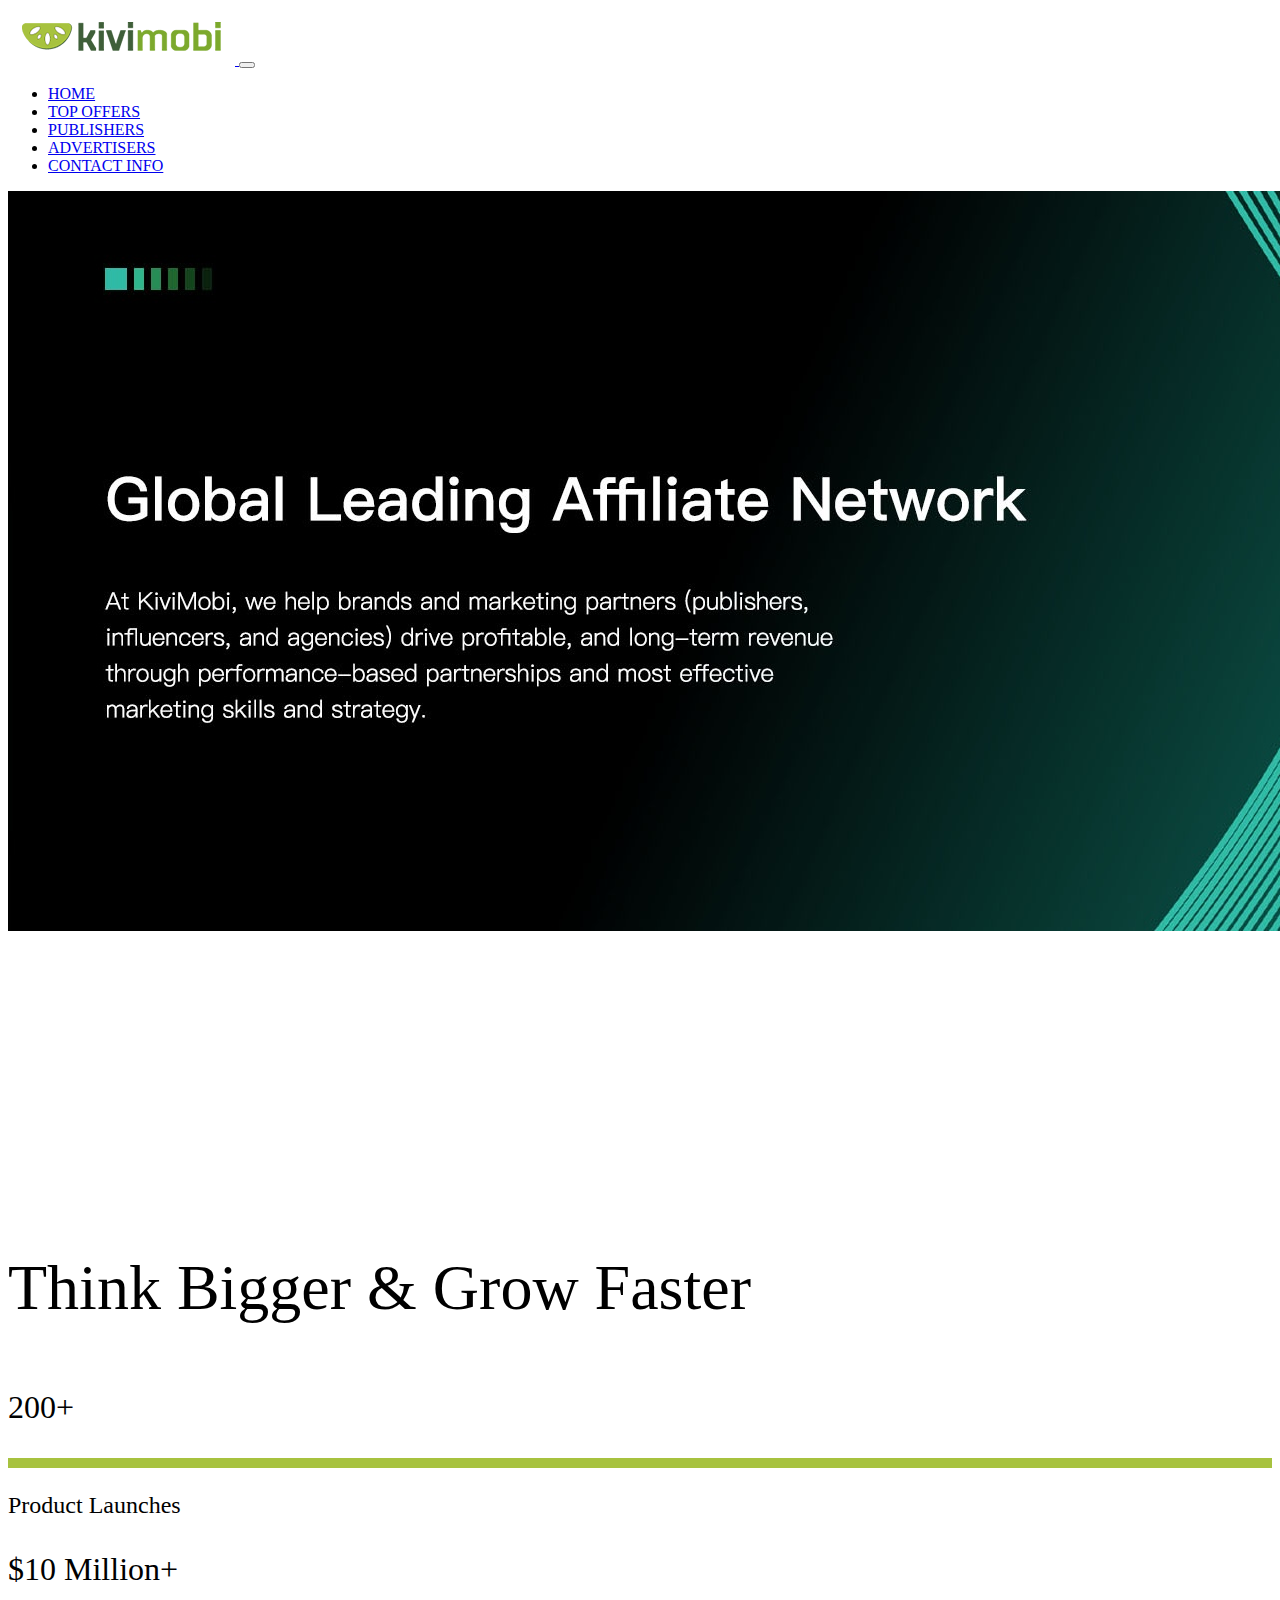
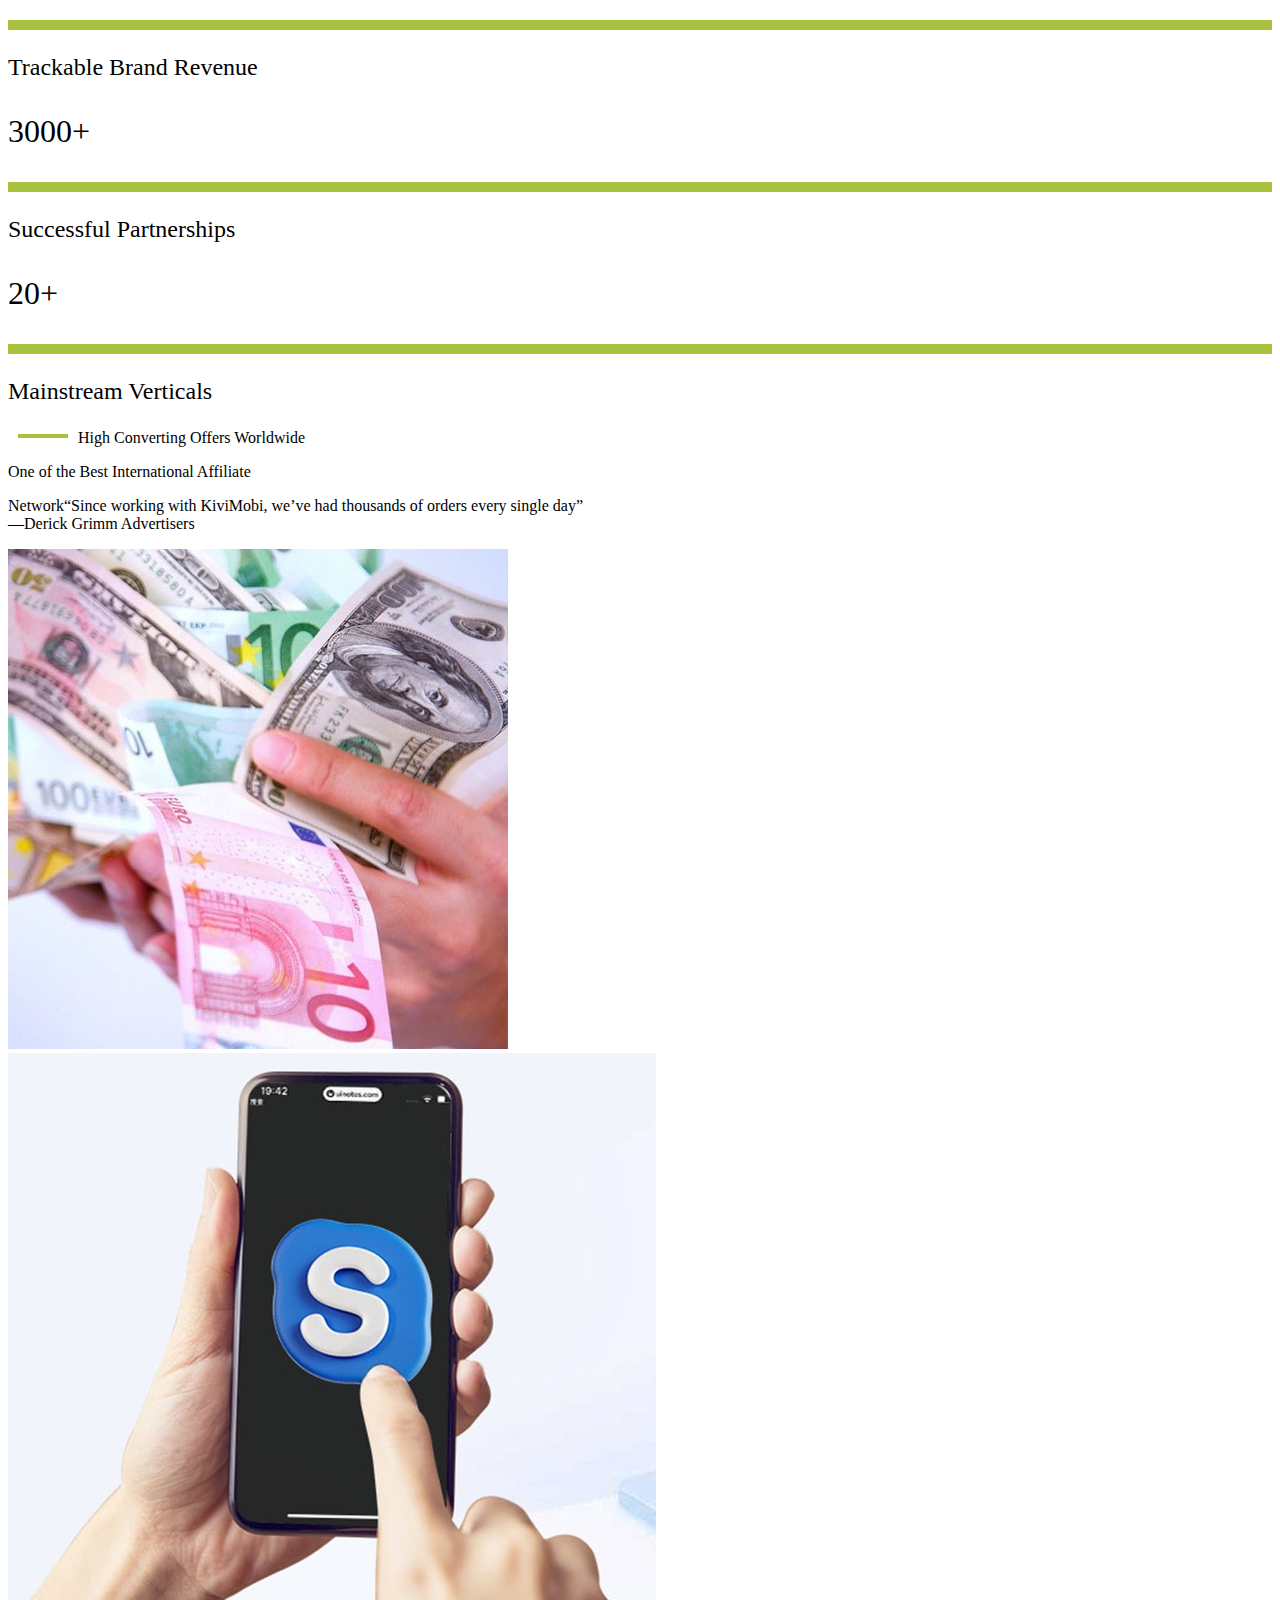
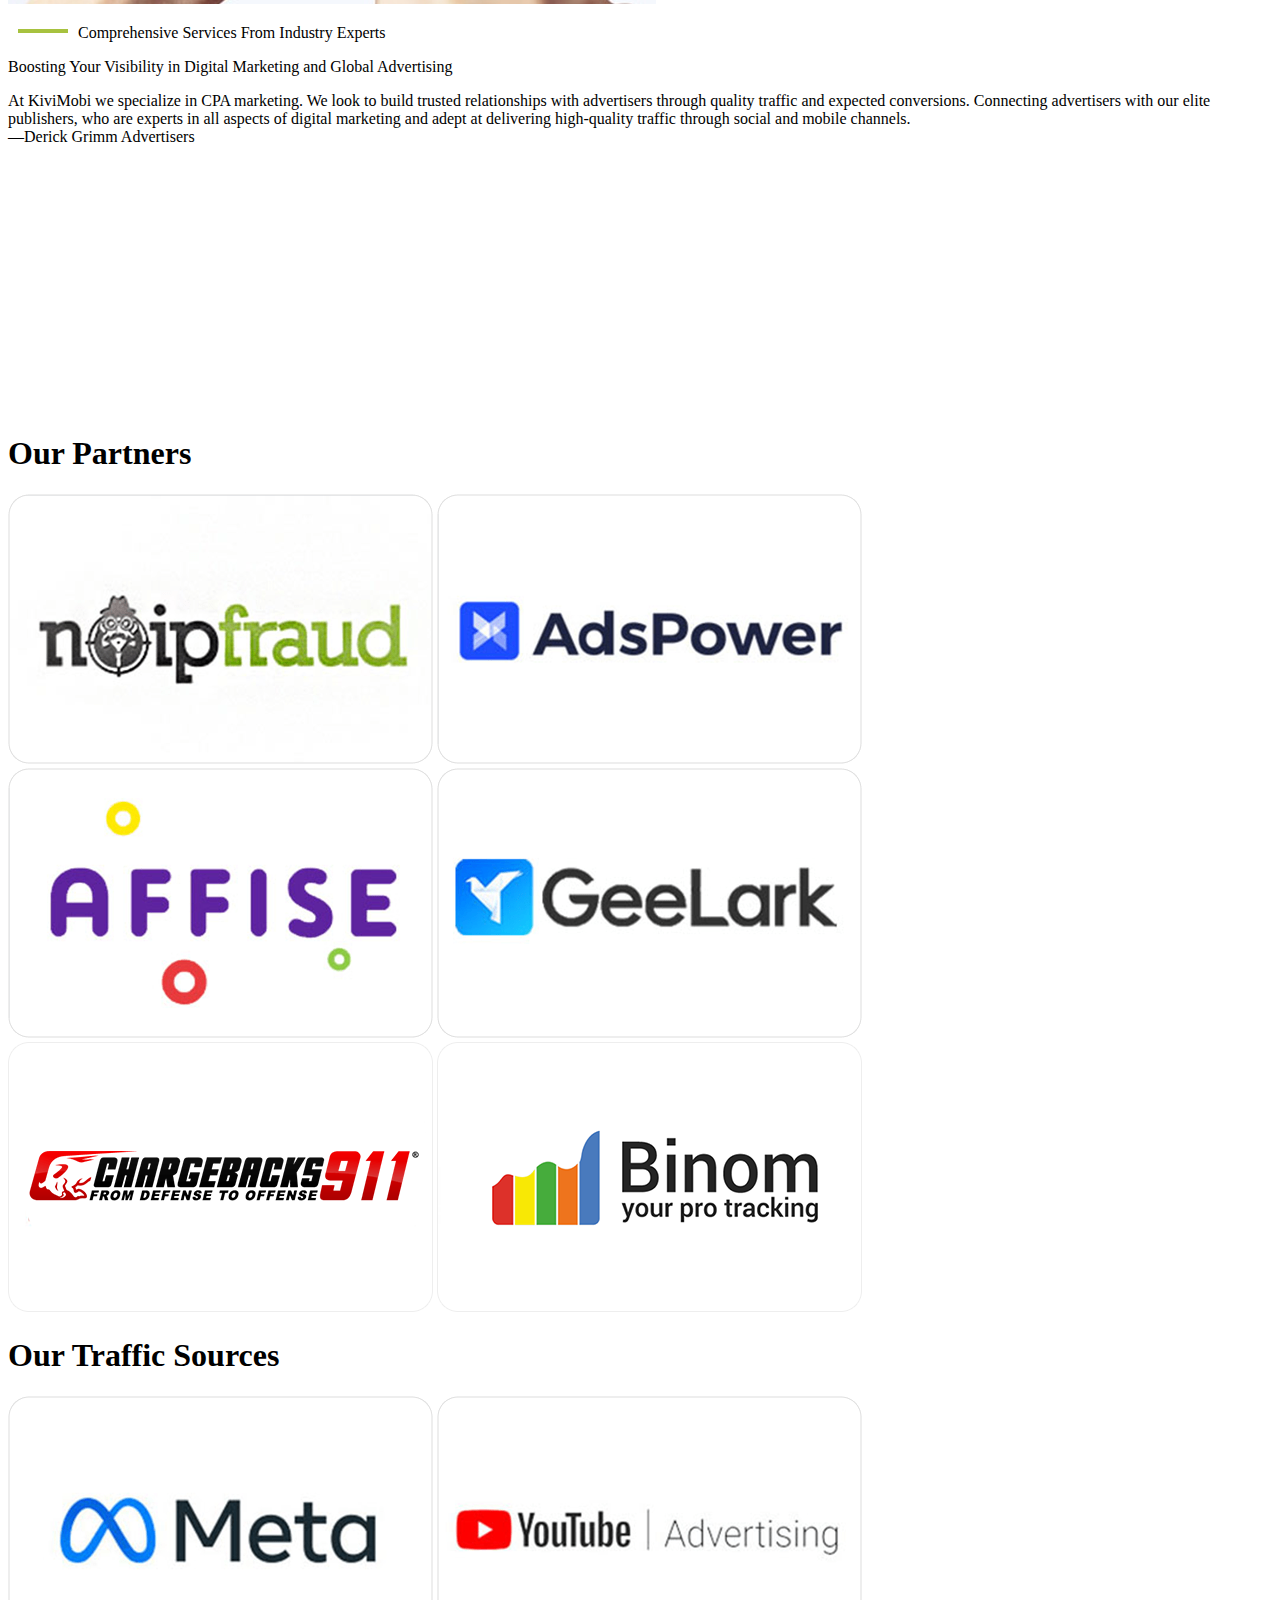
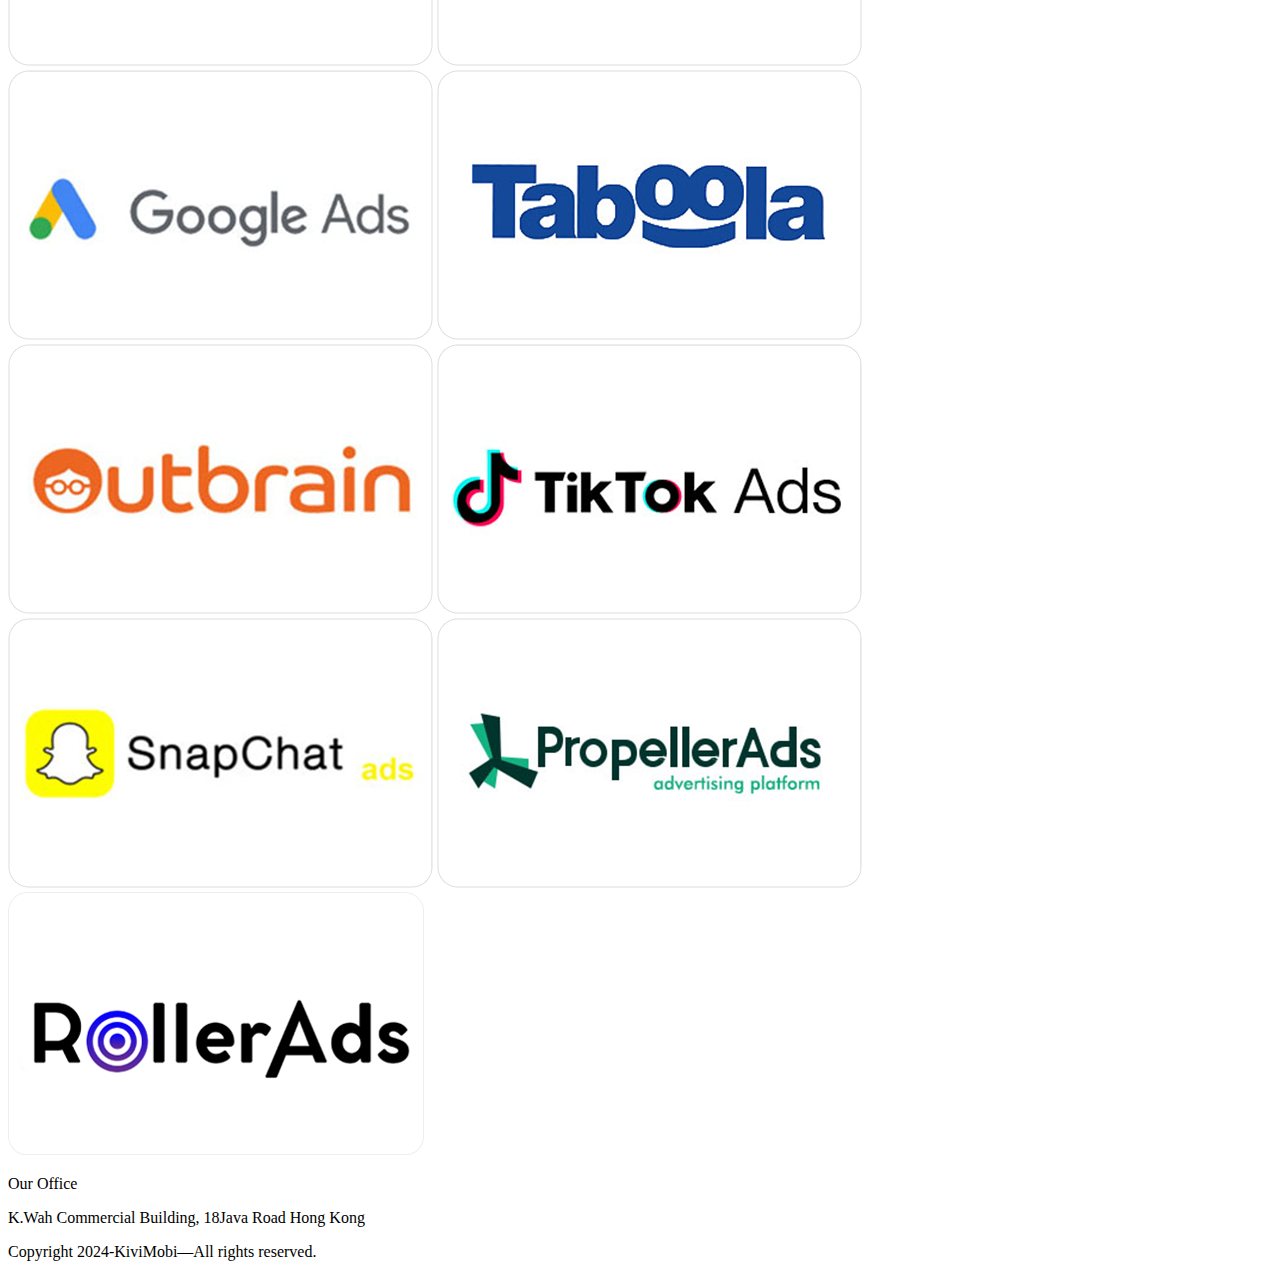
<file: index.html>
<!DOCTYPE html>
<html lang="en">
<head>
    <title>kivimobi</title>
    <meta charset="UTF-8">
    <meta name="description" content="kivimobi">
    <meta name="keywords" content="kivimobi publisher advertiser">
    <meta name="viewport" content="width=device-width,initial-scale=1">
    <meta http-equiv="X-UA-Compatible" content="IE=Edge">
    <!-- Bootstrap core CSS -->
    <link href="https://cdn.jsdelivr.net/npm/bootstrap@5.3.0-alpha1/dist/css/bootstrap.min.css" rel="stylesheet" integrity="sha384-GLhlTQ8iRABdZLl6O3oVMWSktQOp6b7In1Zl3/Jr59b6EGGoI1aFkw7cmDA6j6gD" crossorigin="anonymous">
    <link href="css/kivimobi.css" rel="stylesheet">
    <script src="https://cdn.jsdelivr.net/npm/bootstrap@5.3.0-alpha1/dist/js/bootstrap.bundle.min.js" integrity="sha384-w76AqPfDkMBDXo30jS1Sgez6pr3x5MlQ1ZAGC+nuZB+EYdgRZgiwxhTBTkF7CXvN" crossorigin="anonymous"></script>
    <!--[if IE 6]>
    <style type="text/css">
        * html .group {
            height: 1%;
        }
    </style>
    <![endif]-->
    <!--[if IE 7]>
    <style type="text/css">
        *:first-child+html .group {
            min-height: 1px;
        }
    </style>
    <![endif]-->
    <!--[if lt IE 9]>
    <script src="https://cdnjs.cloudflare.com/ajax/libs/html5shiv/3.7.3/html5shiv.min.js"></script>
    <![endif]-->
</head>
<body>
<header>
    <nav class="navbar navbar-expand-md navbar-dark bg-dark">
        <div class="container-fluid">
            <a class="navbar-brand" href="#">
                <img class="logo" src="images/logo.png" alt=""/>
            </a>
            <button class="navbar-toggler" type="button" data-bs-toggle="collapse" data-bs-target="#navbarCollapse" aria-controls="navbarCollapse" aria-expanded="false" aria-label="Toggle navigation">
                <span class="navbar-toggler-icon"></span>
            </button>
            <div class="collapse navbar-collapse" id="navbarCollapse">
                <ul class="navbar-nav mb-2 mb-md-0 ms-auto">
                    <li class="nav-item fs-4 px-4">
                        <a class="nav-link" aria-current="page" href="index.html">HOME</a>
                    </li>
                    <li class="nav-item fs-4 px-4">
                        <a class="nav-link" href="top-offers.html">TOP OFFERS</a>
                    </li>
                    <li class="nav-item fs-4 px-4">
                        <a class="nav-link" href="publisher.html">PUBLISHERS</a>
                    </li>
                    <li class="nav-item fs-4 px-4">
                        <a class="nav-link" href="advertisers.html">ADVERTISERS</a>
                    </li>
                    <li class="nav-item fs-4 px-4">
                        <a class="nav-link" href="contact-info.html">CONTACT INFO</a>
                    </li>
                </ul>
            </div>
        </div>
    </nav>
</header>
<main>
    <section>
        <div class="bg-light rounded-3">
            <div class="container-fluid p-0">
                <img class="w-100" src="images/1.jpg" style="background-size: cover;" alt="">
            </div>
        </div>
    </section>
    <section>
        <div class="bg-light rounded-3">
            <div class="container-fluid p-0">
                <img class="w-100" src="images/5.png" style="background-size: cover;" alt="">
            </div>
        </div>
    </section>
    <section>
        <div class="container">
            <div class="row pt-5">
                <div class="col-md-12 text-center" style="font-size:4rem;">
                    <p>Think Bigger & Grow Faster</p>
                </div>
            </div>
        </div>
        <div class="container">
            <div class="row py-3">
                <div class="col-12 col-md-6 col-lg-3 text-center justify-content-center align-items-center pt-5" style="font-size:2rem;">
                    <div class="col-12 py-5">
                        <p>200+</p>
                        <div class="col-4 offset-4" style="background-color: #a7c23f; height: 10px;">
                        </div>
                        <p style="font-size: x-large;">Product Launches</p>
                    </div>
                </div>
                <div class="col-12 col-md-6 col-lg-3 text-center justify-content-center align-items-center pt-5" style="font-size:2rem;">
                    <div class="col-12 py-5">
                        <p>$10 Million+</p>
                        <div class="col-4 offset-4" style="background-color: #a7c23f; height: 10px;">
                        </div>
                        <p style="font-size: x-large;">Trackable Brand Revenue</p>
                    </div>
                </div>
                <div class="col-12 col-md-6 col-lg-3 text-center justify-content-center align-items-center pt-5" style="font-size:2rem;">
                    <div class="col-12 py-5">
                        <p>3000+</p>
                        <div class="col-4 offset-4" style="background-color: #a7c23f; height: 10px;">
                        </div>
                        <p style="font-size: x-large;">Successful Partnerships</p>
                    </div>
                </div>
                <div class="col-12 col-md-6 col-lg-3 text-center justify-content-center align-items-center pt-5" style="font-size:2rem;">
                    <div class="col-12 py-5">
                        <p>20+</p>
                        <div class="col-4 offset-4" style="background-color: #a7c23f; height: 10px;">
                        </div>
                        <p style="font-size: x-large;">Mainstream Verticals</p>
                    </div>
                </div>
            </div>
        </div>
    </section>
    <section class="container-fluid bg-light">
        <div class="row align-items-center mx-auto w-75 px-5">
            <div class="col-12 col-md-6 col-lg=6 justify-content-center pt-sm-3">
                <div class="row">
                    <div class="colored-line">
                        <p class="fs-5 fs-md-5 fs-lg-3">High Converting Offers Worldwide</p>
                    </div>
                </div>

                <p class="fs-3 fs-md-3 fs-lg-1">One of the Best International Affiliate</p>
                <p class="fs-6 fs-md-6 fs-lg-4 lead">Network“Since working with KiviMobi, we’ve had thousands of orders every single day”<br>
                    —Derick Grimm Advertisers</p>
            </div>
            <div class="col-12 col-md-6 col-lg=6 ms-auto">
                <img class="img-fluid float-end" src="images/home2.jpg"  style="background-size: cover; " alt="">
            </div>
        </div>
    </section>
    <section class="container-fluid bg-light mt-5">
        <div class="row align-items-center mx-auto w-75 px-5">
            <div class="col-12 col-md-6 col-lg=6 ms-auto pt-sm-3">
                <img class="img-fluid float-end" src="images/60.jpg"  style="background-size: cover; " alt="">
            </div>
            <div class="col-12 col-md-6 col-lg=6 justify-content-center">
                <div class="row">
                    <div class="colored-line">
                        <p class="fs-5 fs-md-5 fs-lg-3">Comprehensive Services From Industry Experts</p>
                    </div>
                </div>
                <p class="fs-3 fs-md-3 fs-lg-1">Boosting Your Visibility in Digital Marketing and Global Advertising</p>
                <p class="fs-6 fs-md-6 fs-lg-4 lead">At KiviMobi we specialize in CPA marketing. We look to build trusted relationships with advertisers through quality traffic and expected conversions. Connecting advertisers with our elite publishers, who are experts in all aspects of digital marketing and adept at delivering high-quality traffic through social and mobile channels.<br>
                    —Derick Grimm Advertisers</p>
            </div>

        </div>
    </section>
    <section>
        <div class="bg-light rounded-3">
            <div class="container-fluid p-0">
                <img class="w-100" src="images/5.png" style="background-size: cover;" alt="">
            </div>
        </div>
    </section>
    <section id="our-partners">
        <div class="row text-center py-3">
            <h1>Our Partners</h1>
        </div>
        <div class="container m-4 mx-auto">
            <div class="row row-cols-1 row-cols-md-2 row-cols-lg-3 g-4">
                <img class="img-fluid"  src="images/1_7.png" alt="">
                <img class="img-fluid" src="images/2_2.png" alt="">
                <img class="img-fluid" src="images/7.png" alt="">
                <img class="img-fluid"  src="images/4_2.png" alt="">
                <img class="img-fluid" src="images/5_4.png" alt="">
                <img class="img-fluid" src="images/10.png" alt="">
            </div>
            <!-- <div class="row justify-content-center">
              <div class="col-auto py-3">
                <img class="img-fluid"  src="images/1_7.png" alt="">
              </div>
              <div class="col-auto py-3">
                <img class="img-fluid" src="images/2_2.png" alt="">
              </div>
              <div class="col-auto py-3">
                <img class="img-fluid" src="images/7.png" alt="">
              </div>
            </div>
            <div class="row justify-content-center">
              <div class="col-auto py-3">
                <img class="img-fluid"  src="images/4_2.png" alt="">
              </div>
              <div class="col-auto py-3">
                <img class="img-fluid" src="images/5_4.png" alt="">
              </div>
              <div class="col-auto py-3">
                <img class="img-fluid" src="images/10.png" alt="">
              </div>
            </div> -->
        </div>
    </section>

    <section id="our-traffic-source">
    <div class="row text-center py-3">
        <h1>Our Traffic Sources</h1>
    </div>
    <div class="container m-4 mx-auto">
        <div class="row row-cols-1 row-cols-md-2 row-cols-lg-3 g-4">
            <img class="img-fluid"  src="images/1_6.png" alt="">
            <img class="img-fluid" src="images/4.png" alt="">
            <img class="img-fluid" src="images/11.png" alt="">
            <img class="img-fluid"  src="images/6_4.png" alt="">
            <img class="img-fluid" src="images/5_3.png" alt="">
            <img class="img-fluid" src="images/9.png" alt="">
            <img class="img-fluid"  src="images/3.png" alt="">
            <img class="img-fluid" src="images/6_3.png" alt="">
            <img class="img-fluid" src="images/12.jpg" alt="">
        </div>
        <!-- <div class="row justify-content-center">
          <div class="col-auto py-3">
            <img class="img-fluid"  src="images/1_6.png" alt="">
          </div>
          <div class="col-auto py-3">
            <img class="img-fluid" src="images/4.png" alt="">
          </div>
          <div class="col-auto py-3">
            <img class="img-fluid" src="images/11.png" alt="">
          </div>
        </div>
        <div class="row justify-content-center">
          <div class="col-auto py-3">
            <img class="img-fluid"  src="images/6_4.png" alt="">
          </div>
          <div class="col-auto py-3">
            <img class="img-fluid" src="images/5_3.png" alt="">
          </div>
          <div class="col-auto py-3">
            <img class="img-fluid" src="images/9.png" alt="">
          </div>
        </div>
        <div class="row justify-content-center">
          <div class="col-auto py-3">
            <img class="img-fluid"  src="images/3.png" alt="">
          </div>
          <div class="col-auto py-3">
            <img class="img-fluid" src="images/6_3.png" alt="">
          </div>
          <div class="col-auto py-3">
            <img class="img-fluid" src="images/12.jpg" alt="">
          </div>
        </div> -->
    </div>
    </section>
    <footer>
        <div class="container-fluid bg-dark text-white py-3">
            <div class="row">
                <div class="col-12 py-5">
                    <p>Our Office</p>
                    <p>K.Wah Commercial Building, 18Java Road Hong Kong</p>
                    <p>Copyright 2024-KiviMobi—All rights reserved.</p>
                </div>
            </div>
        </div>
    </footer>
</main>
<script src="https://code.jquery.com/jquery-3.6.3.min.js" integrity="sha256-pvPw+upLPUjgMXY0G+8O0xUf+/Im1MZjXxxgOcBQBXU=" crossorigin="anonymous"></script>
<script src="https://cdn.jsdelivr.net/npm/@popperjs/core@2.11.6/dist/umd/popper.min.js" integrity="sha384-oBqDVmMz9ATKxIep9tiCxS/Z9fNfEXiDAYTujMAeBAsjFuCZSmKbSSUnQlmh/jp3" crossorigin="anonymous"></script>
<script src="https://cdn.jsdelivr.net/npm/bootstrap@5.3.0-alpha1/dist/js/bootstrap.min.js" integrity="sha384-mQ93GR66B00ZXjt0YO5KlohRA5SY2XofN4zfuZxLkoj1gXtW8ANNCe9d5Y3eG5eD" crossorigin="anonymous"></script>
</body>
</html>
</file>
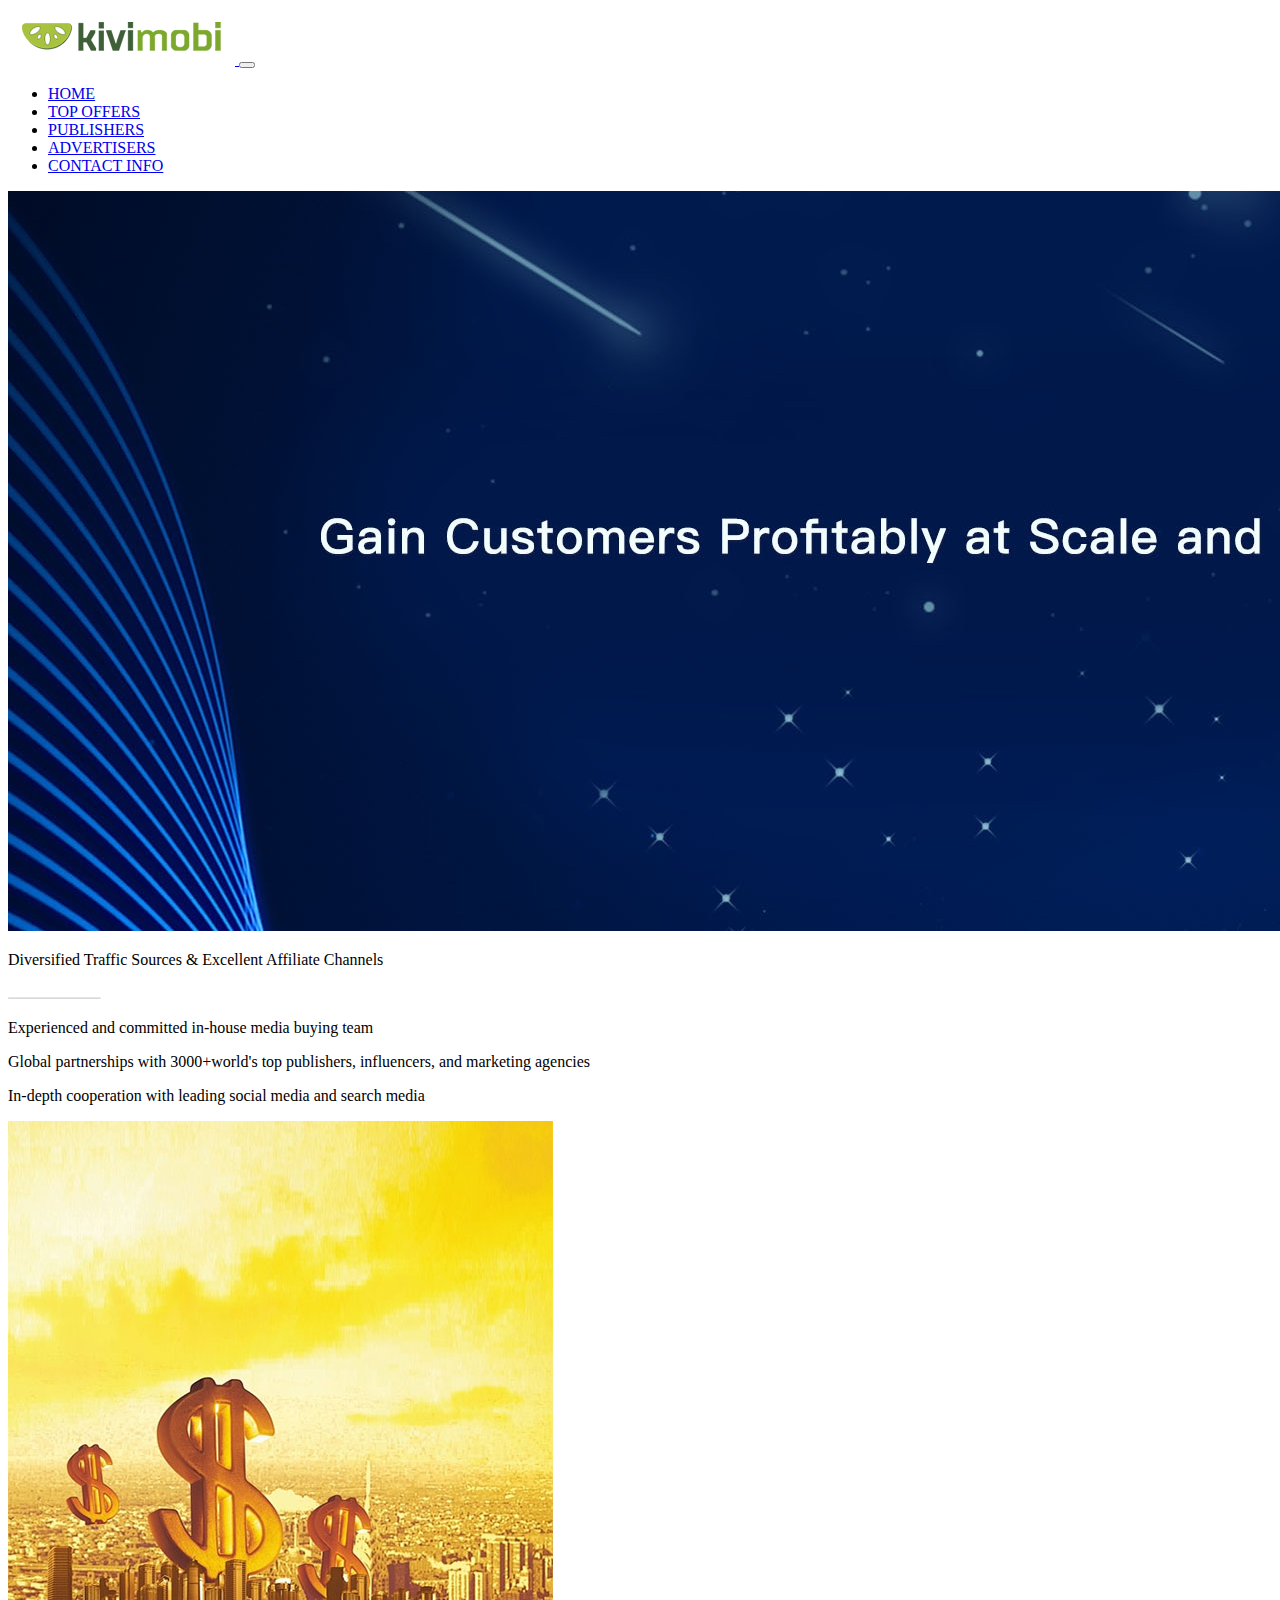
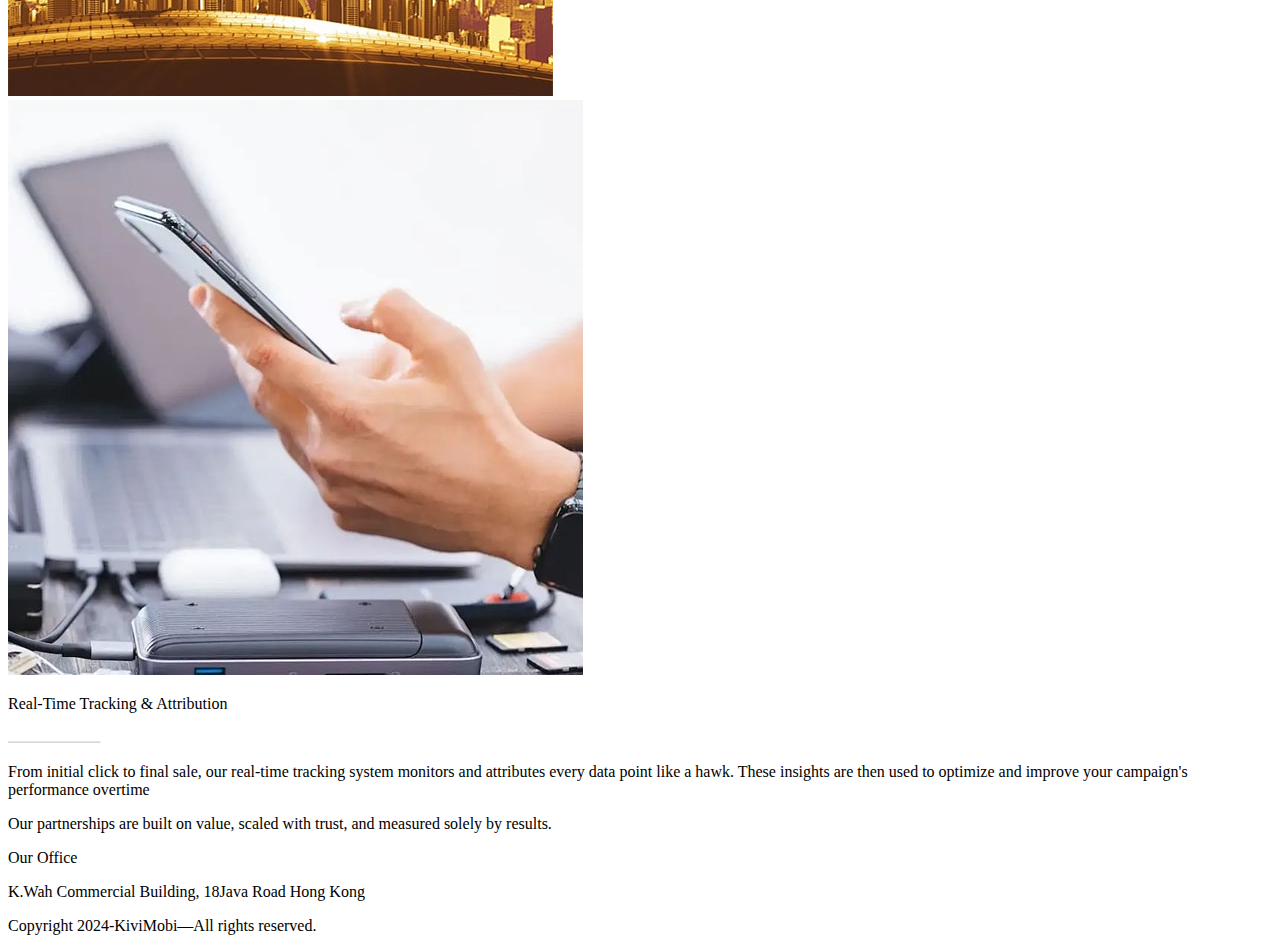
<file: advertisers.html>
<!DOCTYPE html>
<html lang="en">
<head>
  <title>kivimobi</title>
  <meta charset="UTF-8">
  <meta name="description" content="kivimobi">
  <meta name="keywords" content="kivimobi publisher advertiser">
  <meta name="viewport" content="width=device-width,initial-scale=1">
  <meta http-equiv="X-UA-Compatible" content="IE=Edge">
  <!-- Bootstrap core CSS -->
  <link href="https://cdn.jsdelivr.net/npm/bootstrap@5.3.0-alpha1/dist/css/bootstrap.min.css" rel="stylesheet" integrity="sha384-GLhlTQ8iRABdZLl6O3oVMWSktQOp6b7In1Zl3/Jr59b6EGGoI1aFkw7cmDA6j6gD" crossorigin="anonymous">
  <script src="https://cdn.jsdelivr.net/npm/bootstrap@5.3.0-alpha1/dist/js/bootstrap.bundle.min.js" integrity="sha384-w76AqPfDkMBDXo30jS1Sgez6pr3x5MlQ1ZAGC+nuZB+EYdgRZgiwxhTBTkF7CXvN" crossorigin="anonymous"></script>
  <!--[if IE 6]>
  <style type="text/css">
    * html .group {
      height: 1%;
    }
  </style>
  <![endif]-->
  <!--[if IE 7]>
  <style type="text/css">
    *:first-child+html .group {
      min-height: 1px;
    }
  </style>
  <![endif]-->
  <!--[if lt IE 9]>
  <script src="https://cdnjs.cloudflare.com/ajax/libs/html5shiv/3.7.3/html5shiv.min.js"></script>
  <![endif]-->
</head>
<body>
<header>
  <nav class="navbar navbar-expand-md navbar-dark bg-dark">
    <div class="container-fluid">
      <a class="navbar-brand" href="#">
        <img class="logo" src="images/logo.png" alt=""/>
      </a>
      <button class="navbar-toggler" type="button" data-bs-toggle="collapse" data-bs-target="#navbarCollapse" aria-controls="navbarCollapse" aria-expanded="false" aria-label="Toggle navigation">
        <span class="navbar-toggler-icon"></span>
      </button>
      <div class="collapse navbar-collapse" id="navbarCollapse">
        <ul class="navbar-nav mb-2 mb-md-0 ms-auto">
          <li class="nav-item fs-4 px-4">
            <a class="nav-link" aria-current="page" href="index.html">HOME</a>
          </li>
          <li class="nav-item fs-4 px-4">
            <a class="nav-link" href="top-offers.html">TOP OFFERS</a>
          </li>
          <li class="nav-item fs-4 px-4">
            <a class="nav-link" href="publisher.html">PUBLISHERS</a>
          </li>
          <li class="nav-item fs-4 px-4">
            <a class="nav-link" href="advertisers.html">ADVERTISERS</a>
          </li>
          <li class="nav-item fs-4 px-4">
            <a class="nav-link" href="contact-info.html">CONTACT INFO</a>
          </li>
        </ul>
      </div>
    </div>
  </nav>
</header>
<main>
  <section>
    <div class="bg-light rounded-3">
      <div class="container-fluid p-0">
        <img class="img-fluid" src="images/adv-2.jpg" alt="">
      </div>
    </div>
  </section>
  <section>
      <div class="container p-5">
        <div class="row w-80 gap-4">
          <div class="col-12 col-lg-7 d-flex flex-column justify-content-center">
            <p class="fs-2">Diversified Traffic Sources & Excellent Affiliate Channels</p>
            <div class="w-10 py-4">
              <img src="images/adv-6.png" alt="" class="w-10">
            </div>
            <p class="fs-5 pb-3">Experienced and committed in-house media buying team</p>
            <p class="fs-5 pb-3">Global partnerships with 3000+world's top publishers, influencers, and marketing agencies</p>
            <p class="fs-5">In-depth cooperation with leading social media and search media</p>
          </div>
          <div class="col-12 col-lg fs-4 px-4-5">
            <img src="images/advertiser-2.png" class="img-fluid" alt="">
          </div>
        </div>
      </div>
      <div class="container p-5">
        <div class="row w-80 gap-4">
          <div class="col-12 col-lg fs-4 px-4-5">
            <img src="images/advertiser-3.jpg" class="img-fluid" alt="">
          </div>
          <div class="col-12 col-lg-7 d-flex flex-column justify-content-center">
            <p class="fs-2">Real-Time Tracking & Attribution</p>
            <div class="w-10 py-4">
              <img src="images/adv-6.png" alt="" class="w-10">
            </div>
            <p class="fs-5 pb-3">From initial click to final sale, our real-time tracking system monitors and attributes every data point like a hawk. These insights are then used to optimize and improve your campaign's performance overtime</p>
          </div>
        </div>
      </div>
  </section>
  <section>
    <div class="container">
      <div class="row">
        <div class="col-12 text-center">
          <p class="fs-3 fs-md-2">Our partnerships are built on value, scaled with trust, and measured solely by results.</p>
        </div>
      </div>
    </div>
  </section>
  <footer>
    <div class="container-fluid bg-dark text-white py-3 w-80">
      <div class="row">
        <div class="col-12 py-5">
          <p>Our Office</p>
          <p>K.Wah Commercial Building, 18Java Road Hong Kong</p>
          <p>Copyright 2024-KiviMobi—All rights reserved.</p>
        </div>
      </div>
    </div>
  </footer>
</main>
<script src="https://code.jquery.com/jquery-3.6.3.min.js" integrity="sha256-pvPw+upLPUjgMXY0G+8O0xUf+/Im1MZjXxxgOcBQBXU=" crossorigin="anonymous"></script>
<script src="https://cdn.jsdelivr.net/npm/@popperjs/core@2.11.6/dist/umd/popper.min.js" integrity="sha384-oBqDVmMz9ATKxIep9tiCxS/Z9fNfEXiDAYTujMAeBAsjFuCZSmKbSSUnQlmh/jp3" crossorigin="anonymous"></script>
<script src="https://cdn.jsdelivr.net/npm/bootstrap@5.3.0-alpha1/dist/js/bootstrap.min.js" integrity="sha384-mQ93GR66B00ZXjt0YO5KlohRA5SY2XofN4zfuZxLkoj1gXtW8ANNCe9d5Y3eG5eD" crossorigin="anonymous"></script>
</body>
</html>
</file>
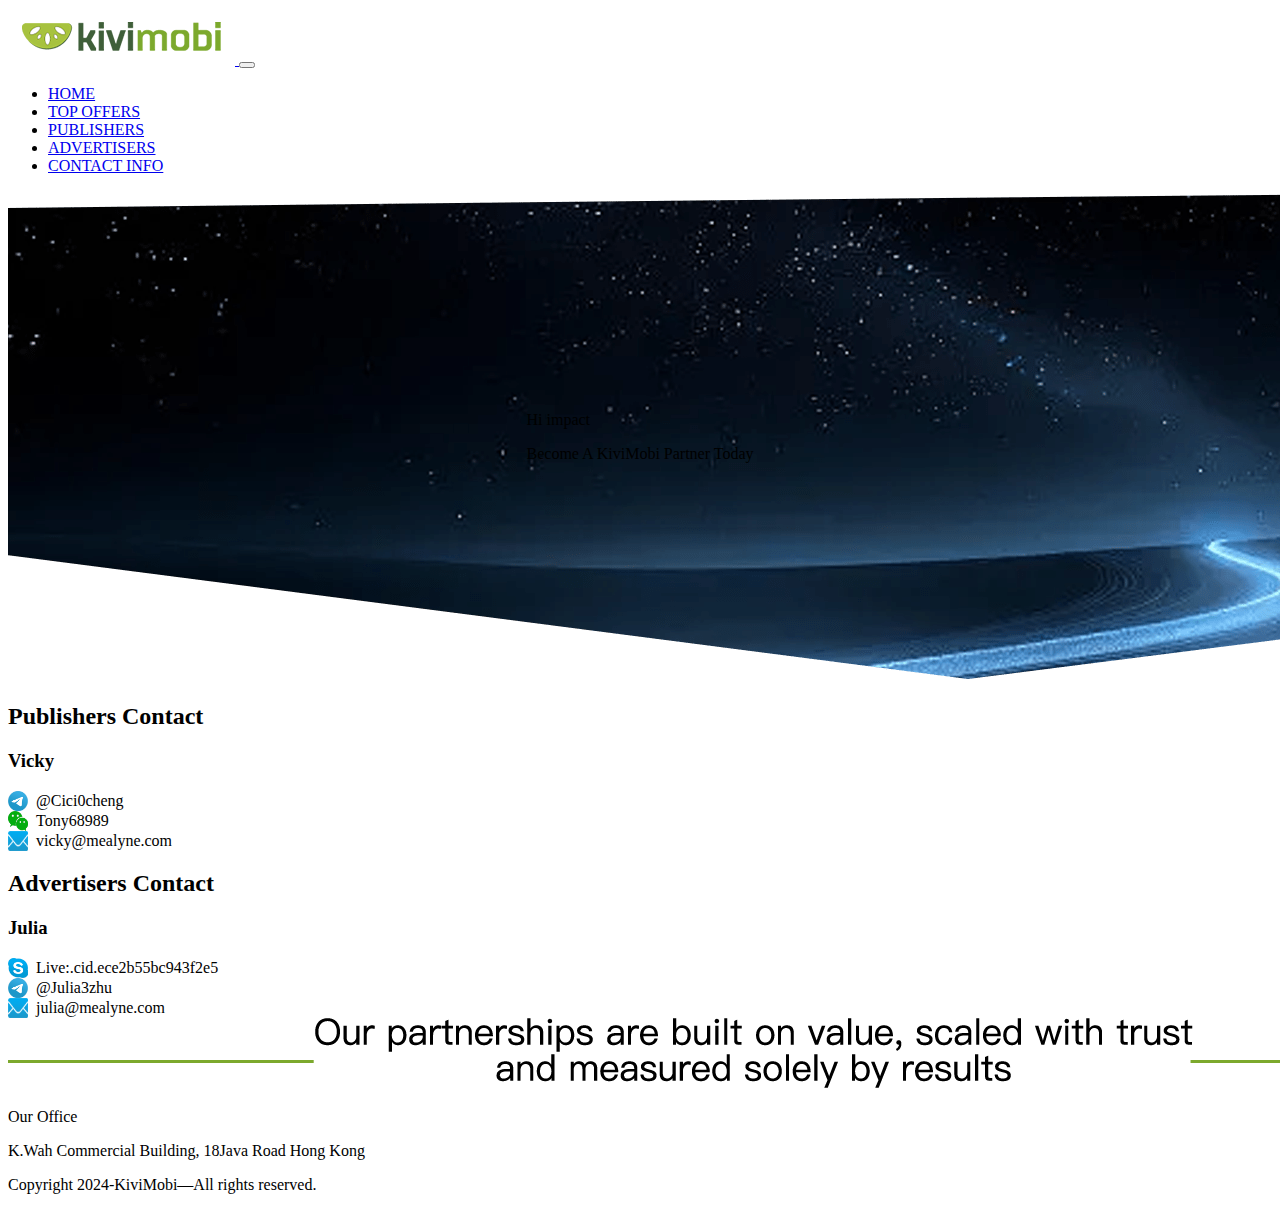
<file: contact-info.html>
<!DOCTYPE html>
<html lang="en">
<head>
    <title>kivimobi</title>
    <meta charset="UTF-8">
    <meta name="description" content="kivimobi">
    <meta name="keywords" content="kivimobi publisher advertiser">
    <meta name="viewport" content="width=device-width,initial-scale=1">
    <meta http-equiv="X-UA-Compatible" content="IE=Edge">
    <!-- Bootstrap core CSS -->
    <link href="https://cdn.jsdelivr.net/npm/bootstrap@5.3.0-alpha1/dist/css/bootstrap.min.css" rel="stylesheet" integrity="sha384-GLhlTQ8iRABdZLl6O3oVMWSktQOp6b7In1Zl3/Jr59b6EGGoI1aFkw7cmDA6j6gD" crossorigin="anonymous">
    <script src="https://cdn.jsdelivr.net/npm/bootstrap@5.3.0-alpha1/dist/js/bootstrap.bundle.min.js" integrity="sha384-w76AqPfDkMBDXo30jS1Sgez6pr3x5MlQ1ZAGC+nuZB+EYdgRZgiwxhTBTkF7CXvN" crossorigin="anonymous"></script>

    <style>
        .image-text-container{
            display: flex;
            align-items: center;
        }

        .image-text-container .img{
            width: 20px;
            height: 20px;
            margin-right: 0.5rem;
        }

        .image-text-container .text{
            font-size: 1rem;
        }
    </style>

    <!--[if IE 6]>
    <style type="text/css">
        * html .group {
            height: 1%;
        }
    </style>
    <![endif]-->
    <!--[if IE 7]>
    <style type="text/css">
        *:first-child+html .group {
            min-height: 1px;
        }
    </style>
    <![endif]-->
    <!--[if lt IE 9]>
    <script src="https://cdnjs.cloudflare.com/ajax/libs/html5shiv/3.7.3/html5shiv.min.js"></script>
    <![endif]-->
</head>
<body>
<header>
    <nav class="navbar navbar-expand-md navbar-dark bg-dark">
        <div class="container-fluid">
            <a class="navbar-brand" href="#">
                <img class="logo" src="images/logo.png" alt=""/>
            </a>
            <button class="navbar-toggler" type="button" data-bs-toggle="collapse" data-bs-target="#navbarCollapse" aria-controls="navbarCollapse" aria-expanded="false" aria-label="Toggle navigation">
                <span class="navbar-toggler-icon"></span>
            </button>
            <div class="collapse navbar-collapse" id="navbarCollapse">
                <ul class="navbar-nav mb-2 mb-md-0 ms-auto">
                    <li class="nav-item fs-4 px-4">
                        <a class="nav-link" aria-current="page" href="index.html">HOME</a>
                    </li>
                    <li class="nav-item fs-4 px-4">
                        <a class="nav-link" href="top-offers.html">TOP OFFERS</a>
                    </li>
                    <li class="nav-item fs-4 px-4">
                        <a class="nav-link" href="publisher.html">PUBLISHERS</a>
                    </li>
                    <li class="nav-item fs-4 px-4">
                        <a class="nav-link" href="advertisers.html">ADVERTISERS</a>
                    </li>
                    <li class="nav-item fs-4 px-4">
                        <a class="nav-link" href="contact-info.html">CONTACT INFO</a>
                    </li>
                </ul>
            </div>
        </div>
    </nav>
</header>
<main>
    <section>
        <div class="container-fluid p-0">
            <div class="row">
                <div class="col-12" style="position: relative">
                    <img src="images/contact-info-banner.png" class="img-fluid" alt="" style="margin-top: 0">
                    <div class="text-center" style="position: absolute; top: 50%; left: 50%; transform: translate(-50%, -50%);">
                        <p class="fs-1 text-danger">Hi impact</p>
                        <p class="fs-1 text-white">Become A KiviMobi Partner Today</p>
                    </div>
                </div>
            </div>
        </div>
    </section>
    <section>
        <div class="row align-items-md-stretch justify-content-center my-1 px-sm-5">
            <div class="col-12 col-md-4 m-4">
                <div class="h-100 p-5 bg-light border rounded-3 text-center">
                    <h2>Publishers  Contact</h2>
                    <h3>Vicky</h3>
                    <div class="col py-2">
                        <div class="image-text-container justify-content-center">
                            <img src="images/telegram.png" alt="" class="img">
                            <span class="fs-5 text">@Cici0cheng</span>
                        </div>
                    </div>
                    <div class="col py-2">
                        <div class="image-text-container justify-content-center">
                            <img src="images/wechat.png" alt="" class="img">
                            <span class="fs-5 text">Tony68989</span>
                        </div>
                    </div>
                    <div class="col py-2">
                        <div class="image-text-container justify-content-center">
                            <img src="images/email.png" alt="" class="img">
                            <span class="fs-5 text">vicky@mealyne.com</span>
                        </div>
                    </div>
                </div>
            </div>
            <div class="col-12 col-md-4 m-4">
                <div class="h-100 p-5 bg-light border rounded-3 text-center">
                    <h2>Advertisers  Contact</h2>
                    <h3>Julia</h3>
                    <div class="col py-2">
                        <div class="image-text-container justify-content-center">
                            <img src="images/live.png" alt="" class="img">
                            <span class="fs-5 text">Live:.cid.ece2b55bc943f2e5</span>
                        </div>
                    </div>
                    <div class="col py-2">
                        <div class="image-text-container justify-content-center">
                            <img src="images/telegram.png" alt="" class="img">
                            <span class="fs-5 text">@Julia3zhu</span>
                        </div>
                    </div>
                    <div class="col py-2">
                        <div class="image-text-container justify-content-center">
                            <img src="images/email.png" alt="" class="img">
                            <span class="fs-5 text">julia@mealyne.com</span>
                        </div>
                    </div>
                </div>
            </div>
        </div>
    </section>
    <section id="contact-form">
        <div class="container">
            <div class="row">
<!--                <iframe style="width: 100%; height: 530px" src="https://jsform3.com/web/formview/66cec385fc918f1ad7462c99?_ed=1" allowfullscreen></iframe>-->
            </div>
        </div>
    </section>
    <section id="contact-button">
        <div class="container">
            <div class="row mt-5 mb-5">
                <img src="images/contact-button.png">
            </div>
        </div>
    </section>
    <footer>
        <div class="container-fluid bg-dark text-white py-3">
            <div class="row">
                <div class="col-12 py-5">
                    <p>Our Office</p>
                    <p>K.Wah Commercial Building, 18Java Road Hong Kong</p>
                    <p>Copyright 2024-KiviMobi—All rights reserved.</p>
                </div>
            </div>
        </div>
    </footer>
</main>
<script src="https://code.jquery.com/jquery-3.6.3.min.js" integrity="sha256-pvPw+upLPUjgMXY0G+8O0xUf+/Im1MZjXxxgOcBQBXU=" crossorigin="anonymous"></script>
<script src="https://cdn.jsdelivr.net/npm/@popperjs/core@2.11.6/dist/umd/popper.min.js" integrity="sha384-oBqDVmMz9ATKxIep9tiCxS/Z9fNfEXiDAYTujMAeBAsjFuCZSmKbSSUnQlmh/jp3" crossorigin="anonymous"></script>
<script src="https://cdn.jsdelivr.net/npm/bootstrap@5.3.0-alpha1/dist/js/bootstrap.min.js" integrity="sha384-mQ93GR66B00ZXjt0YO5KlohRA5SY2XofN4zfuZxLkoj1gXtW8ANNCe9d5Y3eG5eD" crossorigin="anonymous"></script>
</body>
</html>
</file>
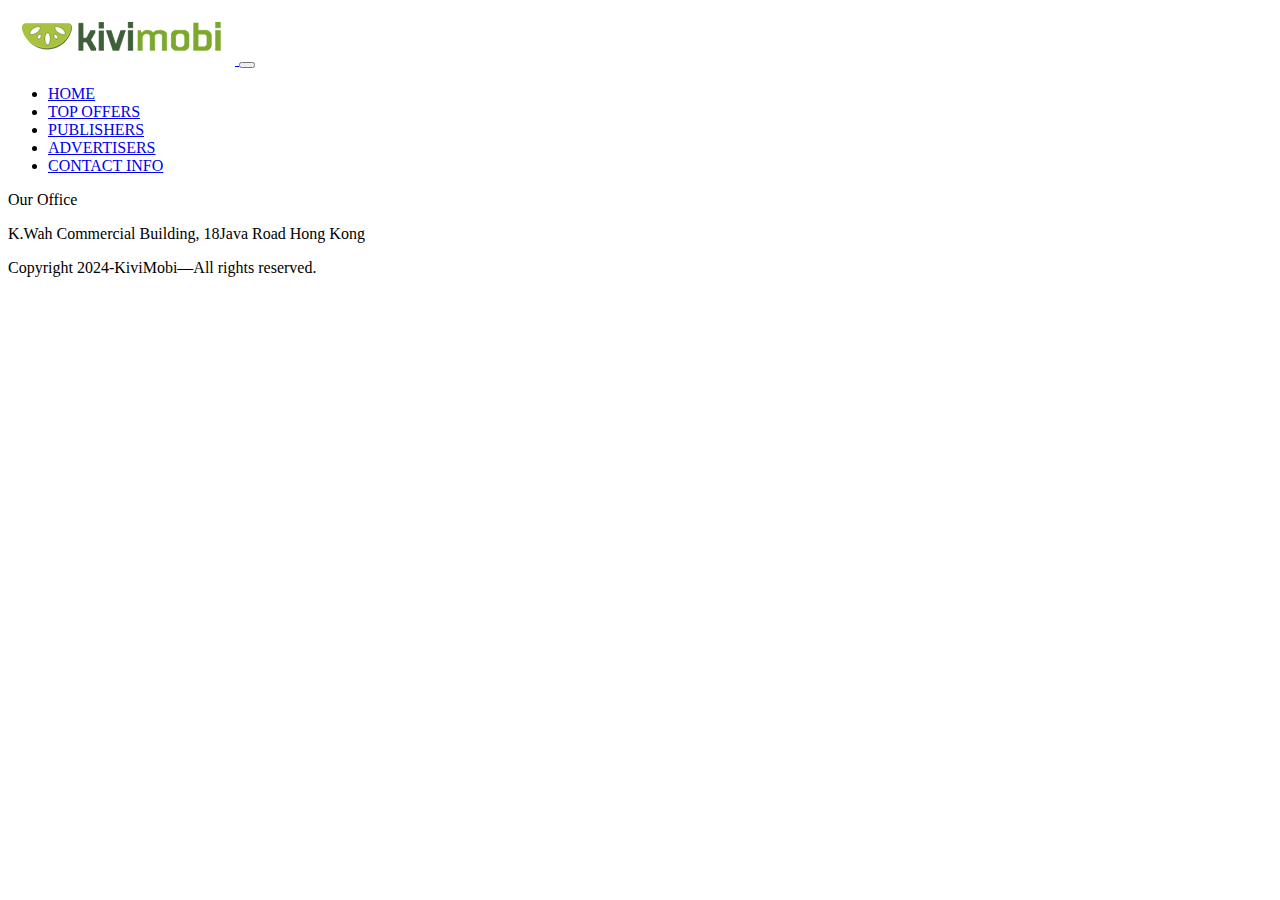
<file: layout.html>
<!DOCTYPE html>
<html lang="en">
<head>
    <title>kivimobi</title>
    <meta charset="UTF-8">
    <meta name="description" content="kivimobi">
    <meta name="keywords" content="kivimobi publisher advertiser">
    <meta name="viewport" content="width=device-width,initial-scale=1">
    <meta http-equiv="X-UA-Compatible" content="IE=Edge">
    <!-- Bootstrap core CSS -->
    <link href="https://cdn.jsdelivr.net/npm/bootstrap@5.3.0-alpha1/dist/css/bootstrap.min.css" rel="stylesheet" integrity="sha384-GLhlTQ8iRABdZLl6O3oVMWSktQOp6b7In1Zl3/Jr59b6EGGoI1aFkw7cmDA6j6gD" crossorigin="anonymous">
    <link href="css/kivimobi.css" rel="stylesheet">
    <script src="https://cdn.jsdelivr.net/npm/bootstrap@5.3.0-alpha1/dist/js/bootstrap.bundle.min.js" integrity="sha384-w76AqPfDkMBDXo30jS1Sgez6pr3x5MlQ1ZAGC+nuZB+EYdgRZgiwxhTBTkF7CXvN" crossorigin="anonymous"></script>
    <!--[if IE 6]>
    <style type="text/css">
        * html .group {
            height: 1%;
        }
    </style>
    <![endif]-->
    <!--[if IE 7]>
    <style type="text/css">
        *:first-child+html .group {
            min-height: 1px;
        }
    </style>
    <![endif]-->
    <!--[if lt IE 9]>
    <script src="https://cdnjs.cloudflare.com/ajax/libs/html5shiv/3.7.3/html5shiv.min.js"></script>
    <![endif]-->
</head>
<body>
<header>
    <nav class="navbar navbar-expand-md navbar-dark bg-dark">
        <div class="container-fluid">
            <a class="navbar-brand" href="#">
                <img class="logo" src="images/logo.png" alt=""/>
            </a>
            <button class="navbar-toggler" type="button" data-bs-toggle="collapse" data-bs-target="#navbarCollapse" aria-controls="navbarCollapse" aria-expanded="false" aria-label="Toggle navigation">
                <span class="navbar-toggler-icon"></span>
            </button>
            <div class="collapse navbar-collapse" id="navbarCollapse">
                <ul class="navbar-nav mb-2 mb-md-0 ms-auto">
                    <li class="nav-item fs-4 px-4">
                        <a class="nav-link" aria-current="page" href="index.html">HOME</a>
                    </li>
                    <li class="nav-item fs-4 px-4">
                        <a class="nav-link" href="top-offers.html">TOP OFFERS</a>
                    </li>
                    <li class="nav-item fs-4 px-4">
                        <a class="nav-link" href="publisher.html">PUBLISHERS</a>
                    </li>
                    <li class="nav-item fs-4 px-4">
                        <a class="nav-link" href="advertisers.html">ADVERTISERS</a>
                    </li>
                    <li class="nav-item fs-4 px-4">
                        <a class="nav-link" href="contact-info.html">CONTACT INFO</a>
                    </li>
                </ul>
            </div>
        </div>
    </nav>
</header>
<main>

    <footer>
        <div class="container-fluid bg-dark text-white py-3">
            <div class="row">
                <div class="col-12 py-5">
                    <p>Our Office</p>
                    <p>K.Wah Commercial Building, 18Java Road Hong Kong</p>
                    <p>Copyright 2024-KiviMobi—All rights reserved.</p>
                </div>
            </div>
        </div>
    </footer>
</main>
<script src="https://code.jquery.com/jquery-3.6.3.min.js" integrity="sha256-pvPw+upLPUjgMXY0G+8O0xUf+/Im1MZjXxxgOcBQBXU=" crossorigin="anonymous"></script>
<script src="https://cdn.jsdelivr.net/npm/@popperjs/core@2.11.6/dist/umd/popper.min.js" integrity="sha384-oBqDVmMz9ATKxIep9tiCxS/Z9fNfEXiDAYTujMAeBAsjFuCZSmKbSSUnQlmh/jp3" crossorigin="anonymous"></script>
<script src="https://cdn.jsdelivr.net/npm/bootstrap@5.3.0-alpha1/dist/js/bootstrap.min.js" integrity="sha384-mQ93GR66B00ZXjt0YO5KlohRA5SY2XofN4zfuZxLkoj1gXtW8ANNCe9d5Y3eG5eD" crossorigin="anonymous"></script>
</body>
</html>
</file>
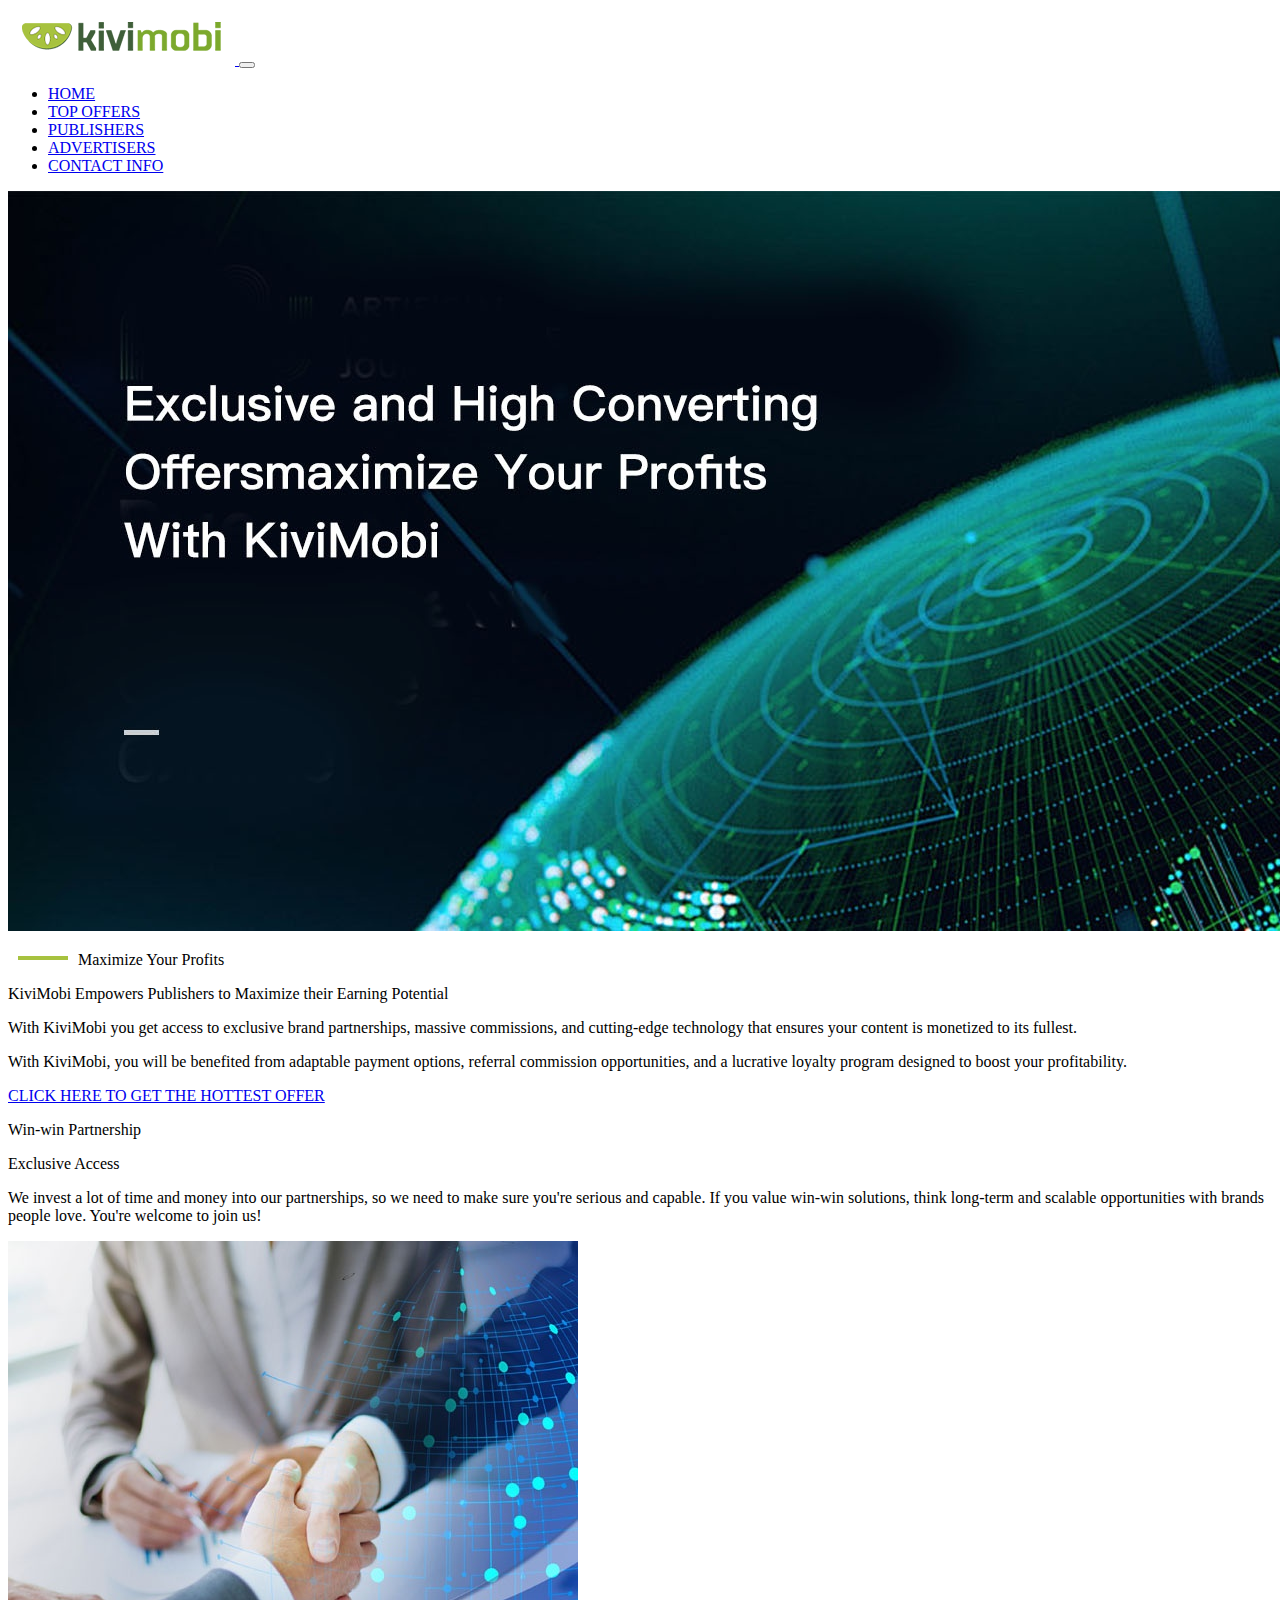
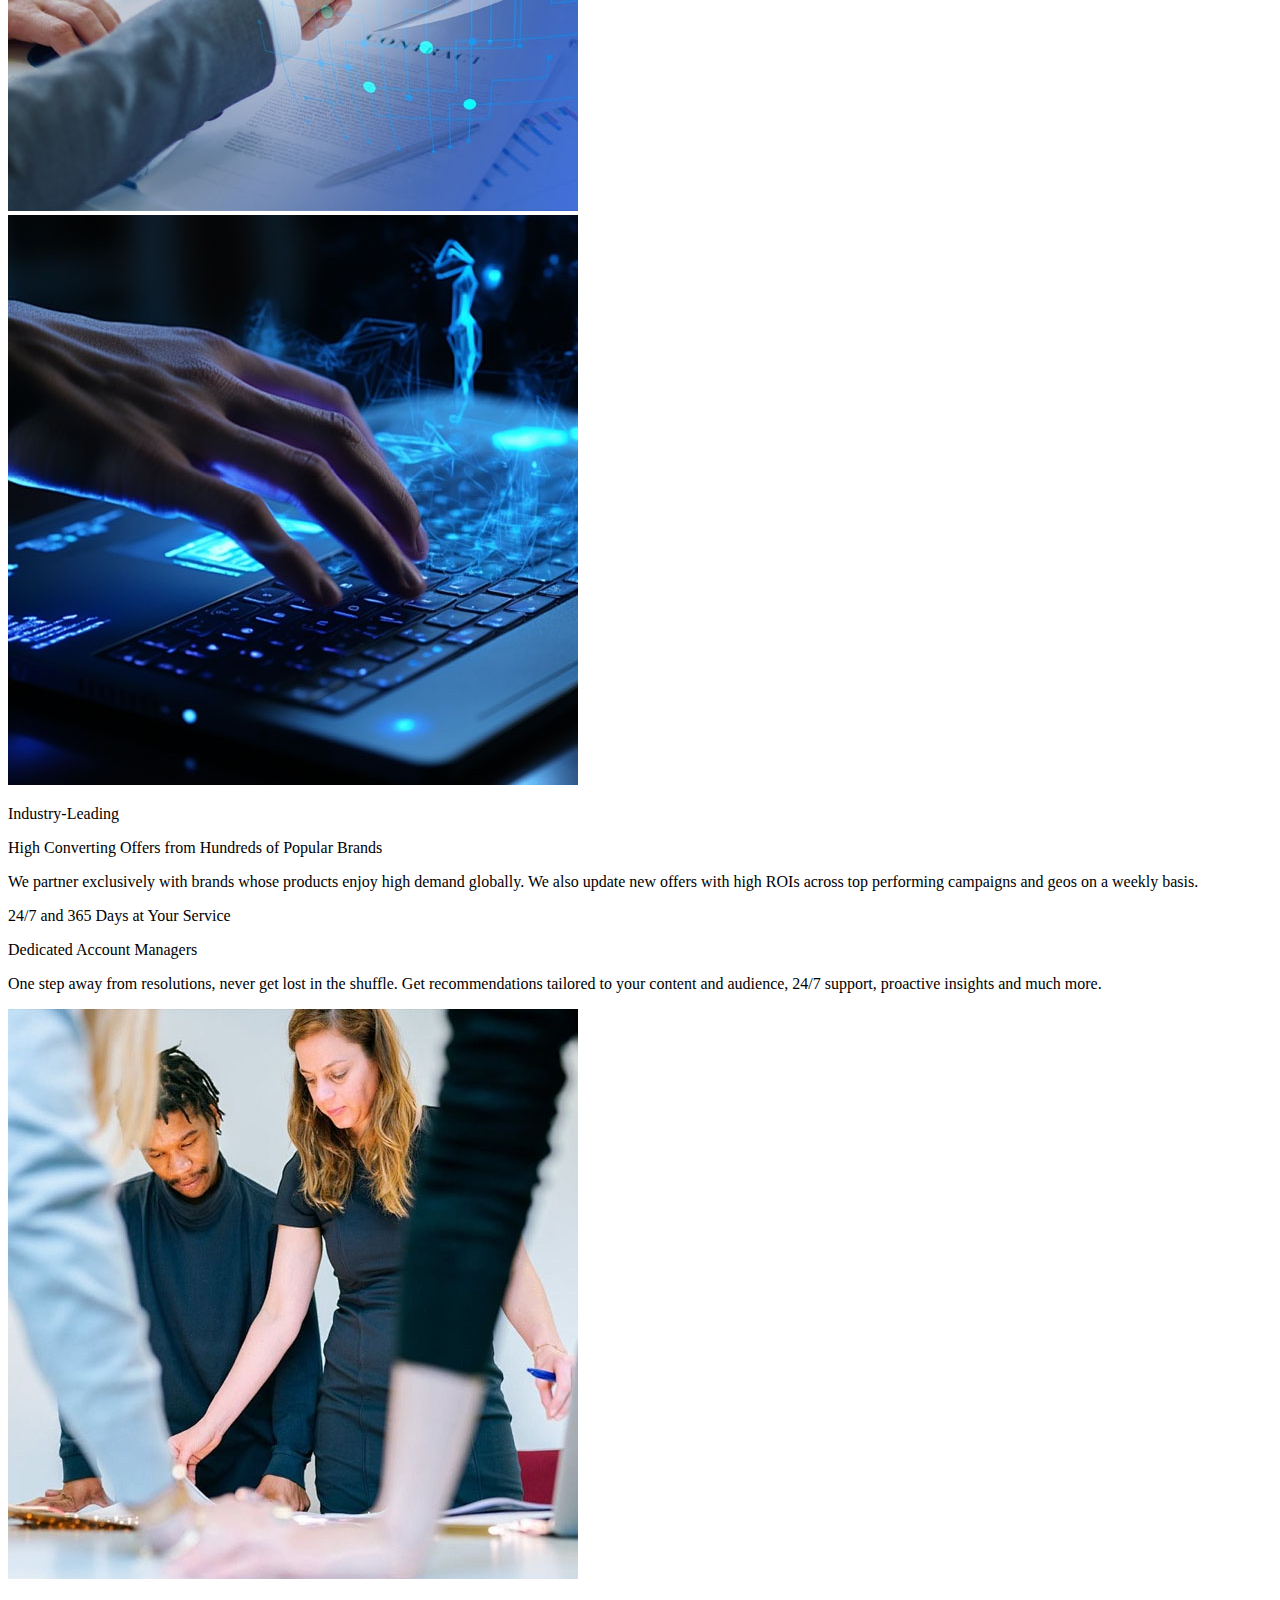
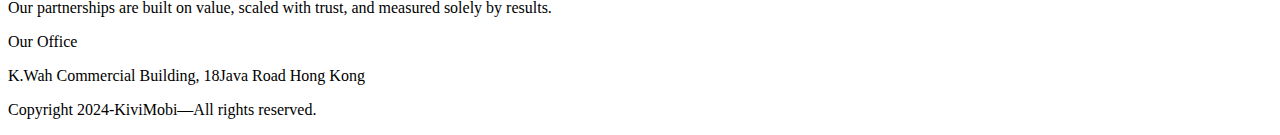
<file: publisher.html>
<!DOCTYPE html>
<html lang="en">
<head>
    <title>kivimobi</title>
    <meta charset="UTF-8">
    <meta name="description" content="kivimobi">
    <meta name="keywords" content="kivimobi publisher advertiser">
    <meta name="viewport" content="width=device-width,initial-scale=1">
    <meta http-equiv="X-UA-Compatible" content="IE=Edge">
    <!-- Bootstrap core CSS -->
    <link href="https://cdn.jsdelivr.net/npm/bootstrap@5.3.0-alpha1/dist/css/bootstrap.min.css" rel="stylesheet" integrity="sha384-GLhlTQ8iRABdZLl6O3oVMWSktQOp6b7In1Zl3/Jr59b6EGGoI1aFkw7cmDA6j6gD" crossorigin="anonymous">
    <link href="css/kivimobi.css" rel="stylesheet">
    <script src="https://cdn.jsdelivr.net/npm/bootstrap@5.3.0-alpha1/dist/js/bootstrap.bundle.min.js" integrity="sha384-w76AqPfDkMBDXo30jS1Sgez6pr3x5MlQ1ZAGC+nuZB+EYdgRZgiwxhTBTkF7CXvN" crossorigin="anonymous"></script>
    <!--[if IE 6]>
    <style type="text/css">
        * html .group {
            height: 1%;
        }
    </style>
    <![endif]-->
    <!--[if IE 7]>
    <style type="text/css">
        *:first-child+html .group {
            min-height: 1px;
        }
    </style>
    <![endif]-->
    <!--[if lt IE 9]>
    <script src="https://cdnjs.cloudflare.com/ajax/libs/html5shiv/3.7.3/html5shiv.min.js"></script>
    <![endif]-->
</head>
<body>
<header>
    <nav class="navbar navbar-expand-md navbar-dark bg-dark">
        <div class="container-fluid">
            <a class="navbar-brand" href="#">
                <img class="logo" src="images/logo.png" alt=""/>
            </a>
            <button class="navbar-toggler" type="button" data-bs-toggle="collapse" data-bs-target="#navbarCollapse" aria-controls="navbarCollapse" aria-expanded="false" aria-label="Toggle navigation">
                <span class="navbar-toggler-icon"></span>
            </button>
            <div class="collapse navbar-collapse" id="navbarCollapse">
                <ul class="navbar-nav mb-2 mb-md-0 ms-auto">
                    <li class="nav-item fs-4 px-4">
                        <a class="nav-link" aria-current="page" href="index.html">HOME</a>
                    </li>
                    <li class="nav-item fs-4 px-4">
                        <a class="nav-link" href="top-offers.html">TOP OFFERS</a>
                    </li>
                    <li class="nav-item fs-4 px-4">
                        <a class="nav-link" href="publisher.html">PUBLISHERS</a>
                    </li>
                    <li class="nav-item fs-4 px-4">
                        <a class="nav-link" href="advertisers.html">ADVERTISERS</a>
                    </li>
                    <li class="nav-item fs-4 px-4">
                        <a class="nav-link" href="contact-info.html">CONTACT INFO</a>
                    </li>
                </ul>
            </div>
        </div>
    </nav>
</header>
<main>
    <section>
        <div class="bg-light rounded-3">
            <div class="container-fluid p-0">
                <img class="img-fluid" src="images/2.jpg" alt="">
            </div>
        </div>
    </section>
    <section>
        <div class="container p-5">
            <div class="row w-80 mt-2">
                <div class="colored-line">
                    <p class="fs-3">Maximize Your Profits</p>
                </div>
                <p class="fs-1">KiviMobi Empowers Publishers to Maximize their Earning Potential</p>
                <p class="fs-5">With KiviMobi you get access to exclusive brand partnerships, massive commissions, and cutting-edge technology that ensures your content is monetized to its fullest.</p>
                <p class="fs-5">With KiviMobi, you will be benefited from adaptable payment options, referral commission opportunities, and a lucrative loyalty program designed to boost your profitability.</p>
                <div class="col-12 d-flex justify-content-center my-5">
                    <a href="contact-info.html#contact-form" class="btn btn-dark btn-primary p-3" role="button">CLICK HERE TO GET THE HOTTEST OFFER</a>
                </div>
            </div>
        </div>
    </section>
    <section>
        <div class="container p-5">
            <div class="row w-80">
                <div class="col-12 col-lg-7 d-flex flex-column justify-content-center">
                    <p class="fs-3">Win-win Partnership</p>
                    <p class="fs-2">Exclusive Access</p>
                    <p class="fs-5">We invest a lot of time and money into our partnerships, so we need to make sure you're serious and capable. If you value win-win solutions, think long-term and scalable opportunities with brands people love. You're welcome to join us!</p>
                </div>
                <div class="col-12 col-lg fs-4 px-4-5">
                    <img src="images/publi2.jpg" class="img-fluid" alt="">
                </div>
            </div>
        </div>
        <div class="container p-5">
            <div class="row w-80">
                <div class="col-12 col-lg-5">
                    <img src="images/publi3.jpg" class="img-fluid" alt="">
                </div>
                <div class="col-12 col-lg-7 d-flex flex-column justify-content-center">
                    <p class="fs-3">Industry-Leading</p>
                    <p class="fs-2">High Converting Offers from Hundreds of Popular Brands</p>
                    <p class="fs-5">We partner exclusively with brands whose products enjoy high demand globally. We also update new offers with high ROIs across top performing campaigns and geos on a weekly basis.</p>
                </div>
            </div>
        </div>
        <div class="container p-5">
            <div class="row w-80">
                <div class="col-12 col-lg-7 d-flex flex-column justify-content-center">
                    <p class="fs-3">24/7 and 365 Days at Your Service</p>
                    <p class="fs-2">Dedicated Account Managers</p>
                    <p class="fs-5">One step away from resolutions, never get lost in the shuffle. Get recommendations tailored to your content and audience, 24/7 support, proactive insights and much more.</p>
                </div>
                <div class="col-12 col-lg-5">
                    <img src="images/publi4.jpg" class="img-fluid" alt="">
                </div>
            </div>
        </div>
    </section>
    <section>
        <div class="container">
            <div class="row">
                <div class="col-12 text-center">
                    <p class="fs-3 fs-md-2">Our partnerships are built on value, scaled with trust, and measured solely by results.</p>
                </div>
            </div>
        </div>
    </section>
    <footer>
        <div class="container-fluid bg-dark text-white py-3">
            <div class="row">
                <div class="col-12 py-5">
                    <p>Our Office</p>
                    <p>K.Wah Commercial Building, 18Java Road Hong Kong</p>
                    <p>Copyright 2024-KiviMobi—All rights reserved.</p>
                </div>
            </div>
        </div>
    </footer>
</main>
<script src="https://code.jquery.com/jquery-3.6.3.min.js" integrity="sha256-pvPw+upLPUjgMXY0G+8O0xUf+/Im1MZjXxxgOcBQBXU=" crossorigin="anonymous"></script>
<script src="https://cdn.jsdelivr.net/npm/@popperjs/core@2.11.6/dist/umd/popper.min.js" integrity="sha384-oBqDVmMz9ATKxIep9tiCxS/Z9fNfEXiDAYTujMAeBAsjFuCZSmKbSSUnQlmh/jp3" crossorigin="anonymous"></script>
<script src="https://cdn.jsdelivr.net/npm/bootstrap@5.3.0-alpha1/dist/js/bootstrap.min.js" integrity="sha384-mQ93GR66B00ZXjt0YO5KlohRA5SY2XofN4zfuZxLkoj1gXtW8ANNCe9d5Y3eG5eD" crossorigin="anonymous"></script>
</body>
</html>
</file>
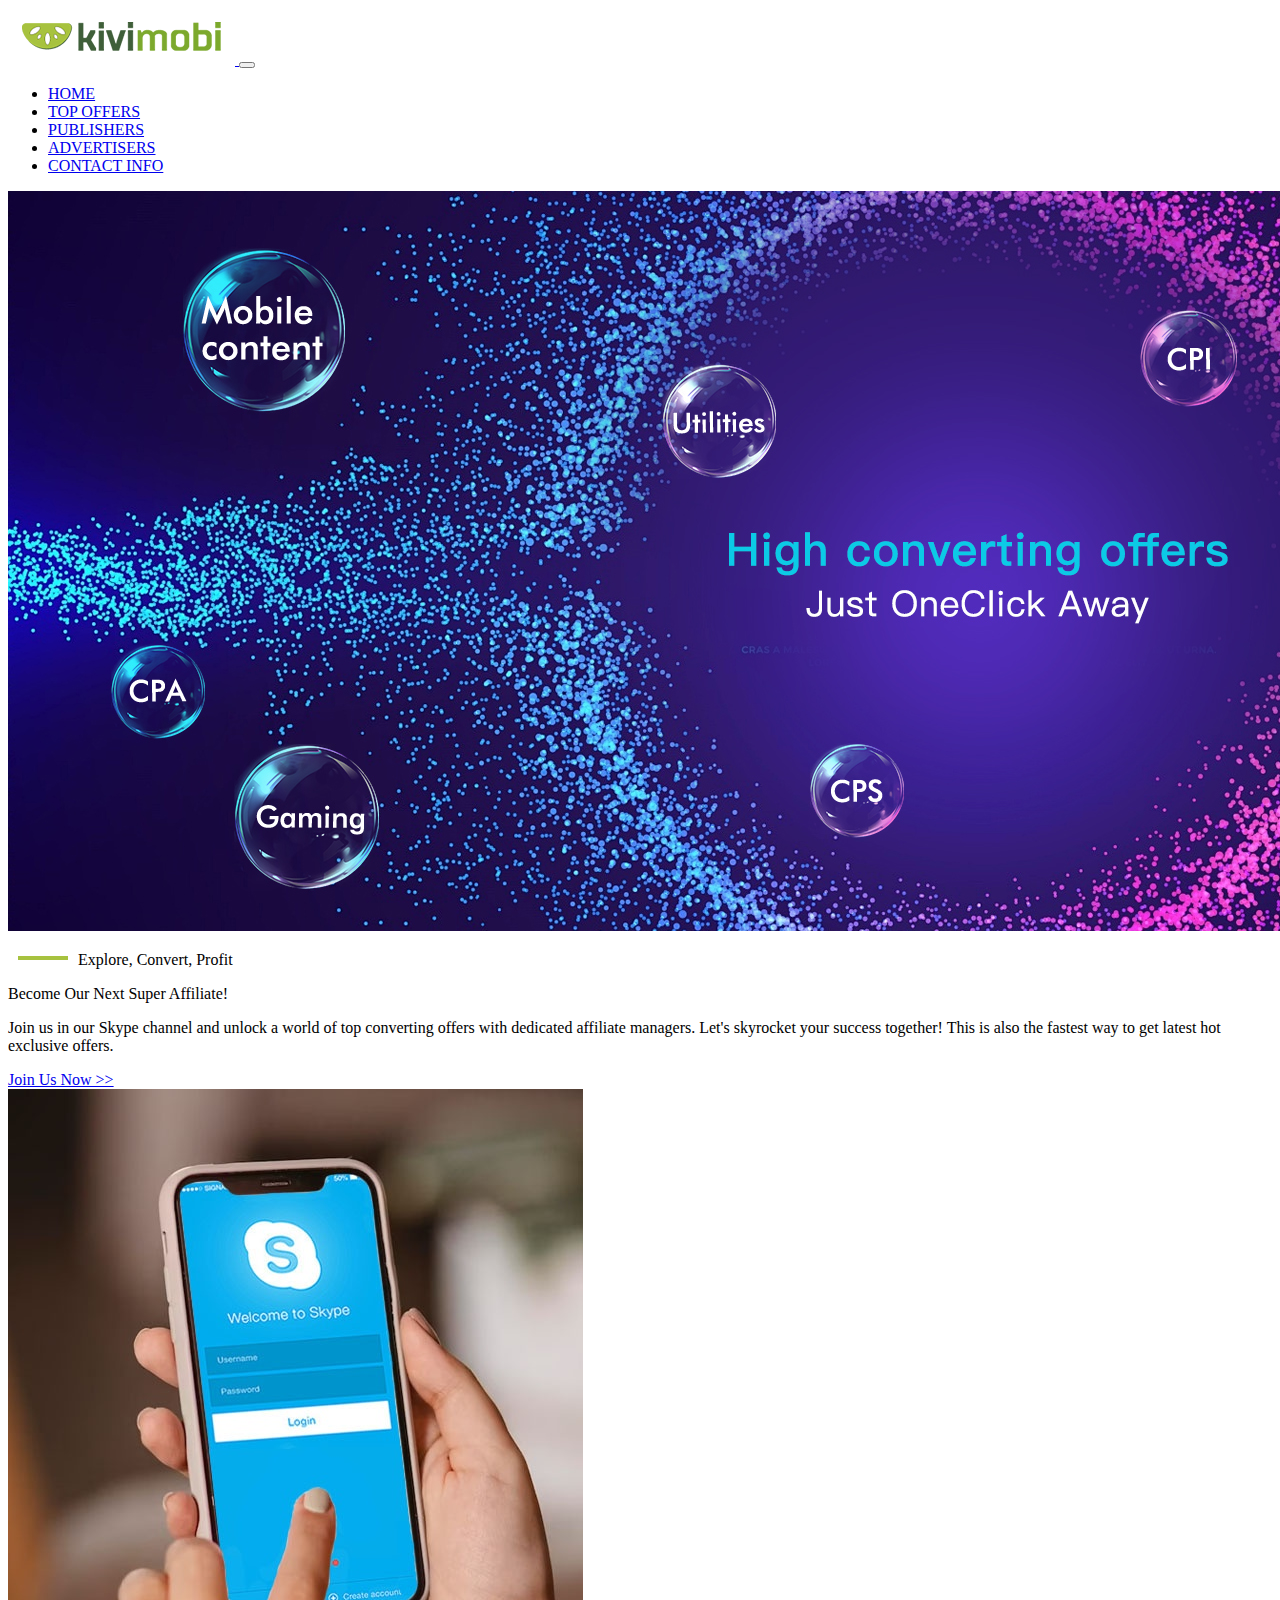
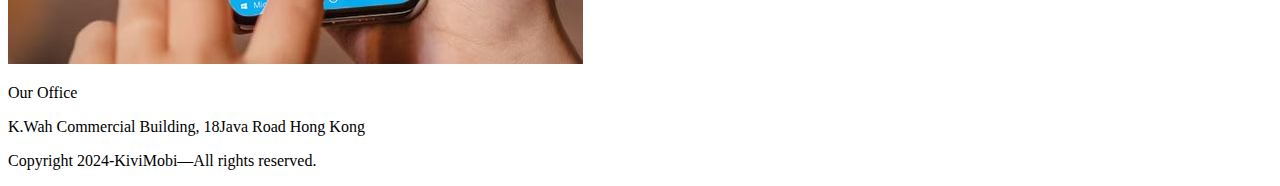
<file: top-offers.html>
<!DOCTYPE html>
<html lang="en">
<head>
    <title>kivimobi</title>
    <meta charset="UTF-8">
    <meta name="description" content="kivimobi">
    <meta name="keywords" content="kivimobi publisher advertiser">
    <meta name="viewport" content="width=device-width,initial-scale=1">
    <meta http-equiv="X-UA-Compatible" content="IE=Edge">
    <!-- Bootstrap core CSS -->
    <link href="https://cdn.jsdelivr.net/npm/bootstrap@5.3.0-alpha1/dist/css/bootstrap.min.css" rel="stylesheet" integrity="sha384-GLhlTQ8iRABdZLl6O3oVMWSktQOp6b7In1Zl3/Jr59b6EGGoI1aFkw7cmDA6j6gD" crossorigin="anonymous">
    <link href="css/kivimobi.css" rel="stylesheet">
    <script src="https://cdn.jsdelivr.net/npm/bootstrap@5.3.0-alpha1/dist/js/bootstrap.bundle.min.js" integrity="sha384-w76AqPfDkMBDXo30jS1Sgez6pr3x5MlQ1ZAGC+nuZB+EYdgRZgiwxhTBTkF7CXvN" crossorigin="anonymous"></script>
    <!--[if IE 6]>
    <style type="text/css">
        * html .group {
            height: 1%;
        }
    </style>
    <![endif]-->
    <!--[if IE 7]>
    <style type="text/css">
        *:first-child+html .group {
            min-height: 1px;
        }
    </style>
    <![endif]-->
    <!--[if lt IE 9]>
    <script src="https://cdnjs.cloudflare.com/ajax/libs/html5shiv/3.7.3/html5shiv.min.js"></script>
    <![endif]-->
</head>
<body>
<header>
    <nav class="navbar navbar-expand-md navbar-dark bg-dark">
        <div class="container-fluid">
            <a class="navbar-brand" href="#">
                <img class="logo" src="images/logo.png" alt=""/>
            </a>
            <button class="navbar-toggler" type="button" data-bs-toggle="collapse" data-bs-target="#navbarCollapse" aria-controls="navbarCollapse" aria-expanded="false" aria-label="Toggle navigation">
                <span class="navbar-toggler-icon"></span>
            </button>
            <div class="collapse navbar-collapse" id="navbarCollapse">
                <ul class="navbar-nav mb-2 mb-md-0 ms-auto">
                    <li class="nav-item fs-4 px-4">
                        <a class="nav-link" aria-current="page" href="index.html">HOME</a>
                    </li>
                    <li class="nav-item fs-4 px-4">
                        <a class="nav-link" href="top-offers.html">TOP OFFERS</a>
                    </li>
                    <li class="nav-item fs-4 px-4">
                        <a class="nav-link" href="publisher.html">PUBLISHERS</a>
                    </li>
                    <li class="nav-item fs-4 px-4">
                        <a class="nav-link" href="advertisers.html">ADVERTISERS</a>
                    </li>
                    <li class="nav-item fs-4 px-4">
                        <a class="nav-link" href="contact-info.html">CONTACT INFO</a>
                    </li>
                </ul>
            </div>
        </div>
    </nav>
</header>
<main>
    <section>
        <div class="bg-light rounded-3">
            <div class="container-fluid p-0">
                <img class="img-fluid" src="images/top.jpg" alt="">
            </div>
        </div>
    </section>
    <section>
        <div class="container py-5">
            <div class="row align-items-center mx-auto w-80 px-5 py-5">
                <div class="col-12 col-md-7">
                    <div class="colored-line d-flex align-items-center">
                        <p class="fs-3"><span>Explore, Convert, Profit</span></p>
                    </div>
                    <p class="fs-2">Become Our Next Super Affiliate!</p>
                    <p class="fs-5">Join us in our Skype channel and unlock a world of top converting offers with dedicated affiliate managers. Let's skyrocket your success together!

                        This is also the fastest way to get latest hot exclusive offers.</p>
                    <div class="col-6 col-md-6 col-lg-4 pb-5">
                        <a href="contact-info.html#contact-form" class="btn btn-primary btn-dark" role="button">Join Us Now >></a>
                    </div>
                </div>
                <div class="col-12 col-md-5">
                    <img src="images/telegroup.jpg" class="img-fluid" alt="">
                </div>
            </div>
        </div>
    </section>
    <footer>
        <div class="container-fluid bg-dark text-white py-3">
            <div class="row">
                <div class="col-12 py-5">
                    <p>Our Office</p>
                    <p>K.Wah Commercial Building, 18Java Road Hong Kong</p>
                    <p>Copyright 2024-KiviMobi—All rights reserved.</p>
                </div>
            </div>
        </div>
    </footer>
</main>
<script src="https://code.jquery.com/jquery-3.6.3.min.js" integrity="sha256-pvPw+upLPUjgMXY0G+8O0xUf+/Im1MZjXxxgOcBQBXU=" crossorigin="anonymous"></script>
<script src="https://cdn.jsdelivr.net/npm/@popperjs/core@2.11.6/dist/umd/popper.min.js" integrity="sha384-oBqDVmMz9ATKxIep9tiCxS/Z9fNfEXiDAYTujMAeBAsjFuCZSmKbSSUnQlmh/jp3" crossorigin="anonymous"></script>
<script src="https://cdn.jsdelivr.net/npm/bootstrap@5.3.0-alpha1/dist/js/bootstrap.min.js" integrity="sha384-mQ93GR66B00ZXjt0YO5KlohRA5SY2XofN4zfuZxLkoj1gXtW8ANNCe9d5Y3eG5eD" crossorigin="anonymous"></script>
</body>
</html>
</file>
<file: css/kivimobi.css>
.colored-line {
    position: relative;
    padding-left: 70px; /* Space for the line */
    margin-bottom: 1px; /* Space below the text */
}
.colored-line::before {
    content: '';
    position: absolute;
    left: 10px;
    top: 40%;
    width: 50px; /* Width of the line */
    height: 4px; /* Thickness of the line */
    background-color: #a7c23f; /* Color of the line */
    transform: translateY(-50%);
    align-items: center;
}
</file>
